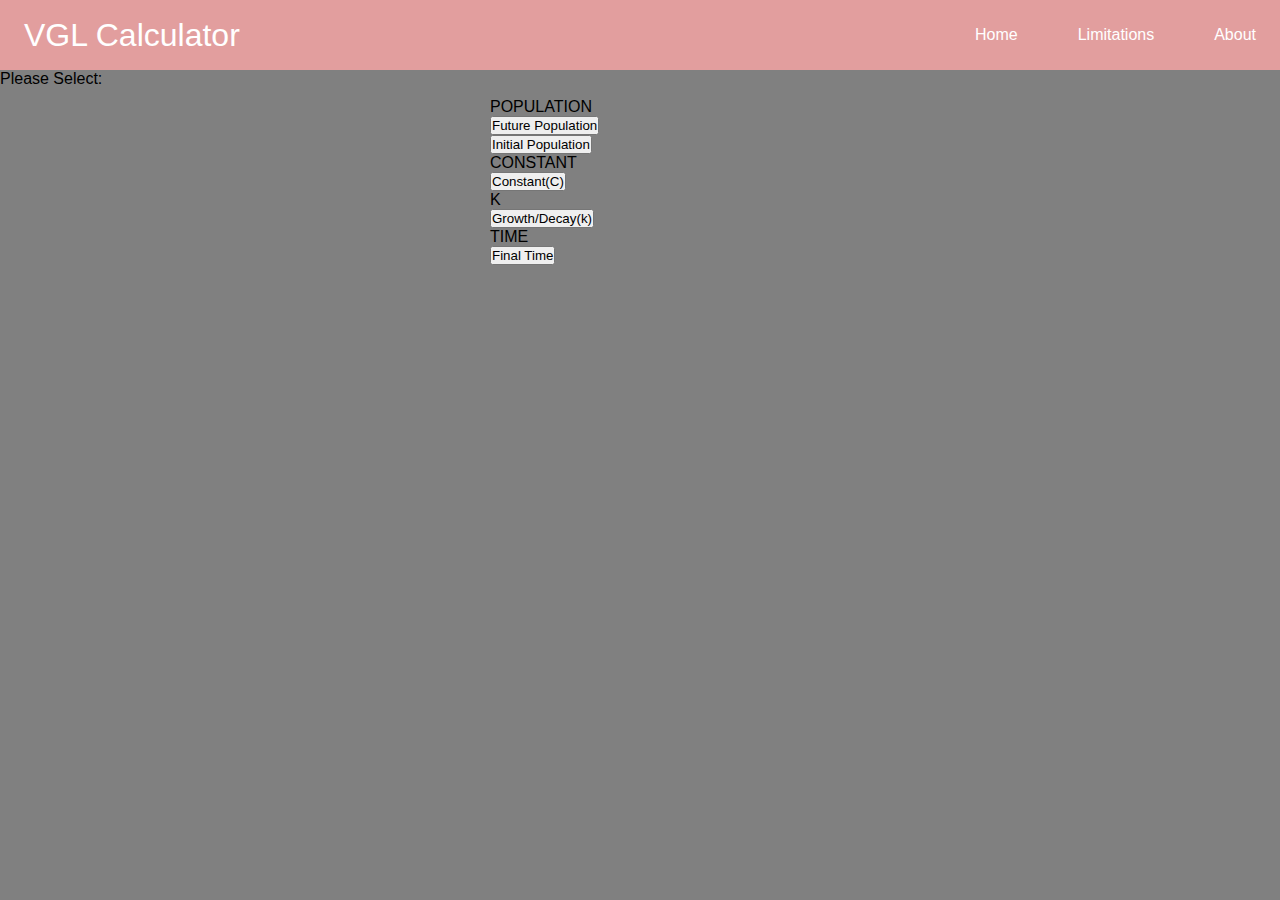
<file: index.html>
<!DOCTYPE html>
<html lang="en">
<head>
    <meta charset="UTF-8">
    <meta name="viewport" content="width=device-width, initial-scale=1.0">
    <link rel="stylesheet" href="style.css">

    <title>Document</title>
</head>
    
<body>
        <header>
            <nav class="navbar">
                <a href="#" class="nav-branding">VGL Calculator</a>

                <ul class="nav-menu">
                    <li class="nav-item">
                        <a href="https://jejucrypto.github.io/beta1.1.2/main/index.html" class="nav-link">Home</a>
                    </li>
                    <li class="nav-item">
                        <a href="https://jejucrypto.github.io/beta1.1.2/main/limit.html" class="nav-link">Limitations</a>
                    </li>
                    <li class="nav-item">
                        <a href="https://jejucrypto.github.io/beta1.1.2/main/about.html" class="nav-link">About</a>
                    </li>
                </ul>
                <div class="hamburger">
                    <span class="bar"></span>
                    <span class="bar"></span>
                    <span class="bar"></span>

                </div>
            </nav>
        </header>

    <p>Please Select:</p>

    <div class="selection">
        <p>POPULATION</p>
    <a href='https://raw.githack.io/beta1.1.2/main/futurepopulation.html'>
        <button id="selection1">Future Population</button> <br>
    </a>
    <a href='https://raw.githack.io/beta1.1.2/main/initialpopulation.html'>
        <button id="selection1">Initial Population</button> <br>
    </a>
    
    <p>CONSTANT</p>
    <a href="https://raw.githack.io/beta1.1.2/main/c.html">
        <button>Constant(C)</button> <br>
    </a>
    
    <p>K</p>
    <a href="https://raw.githack.io/beta1.1.2/main/k.html">
        <button>Growth/Decay(k)</button> <br>
    </a>
    
    <p>TIME</p>
    <a href="https://raw.githack.io/beta1.1.2/main/finaltime.html">
        <button>Final Time</button> <br>
    </a>
    </div>
    
    
    <script src="script.js"></script>
    
</body>
</html>
</file>
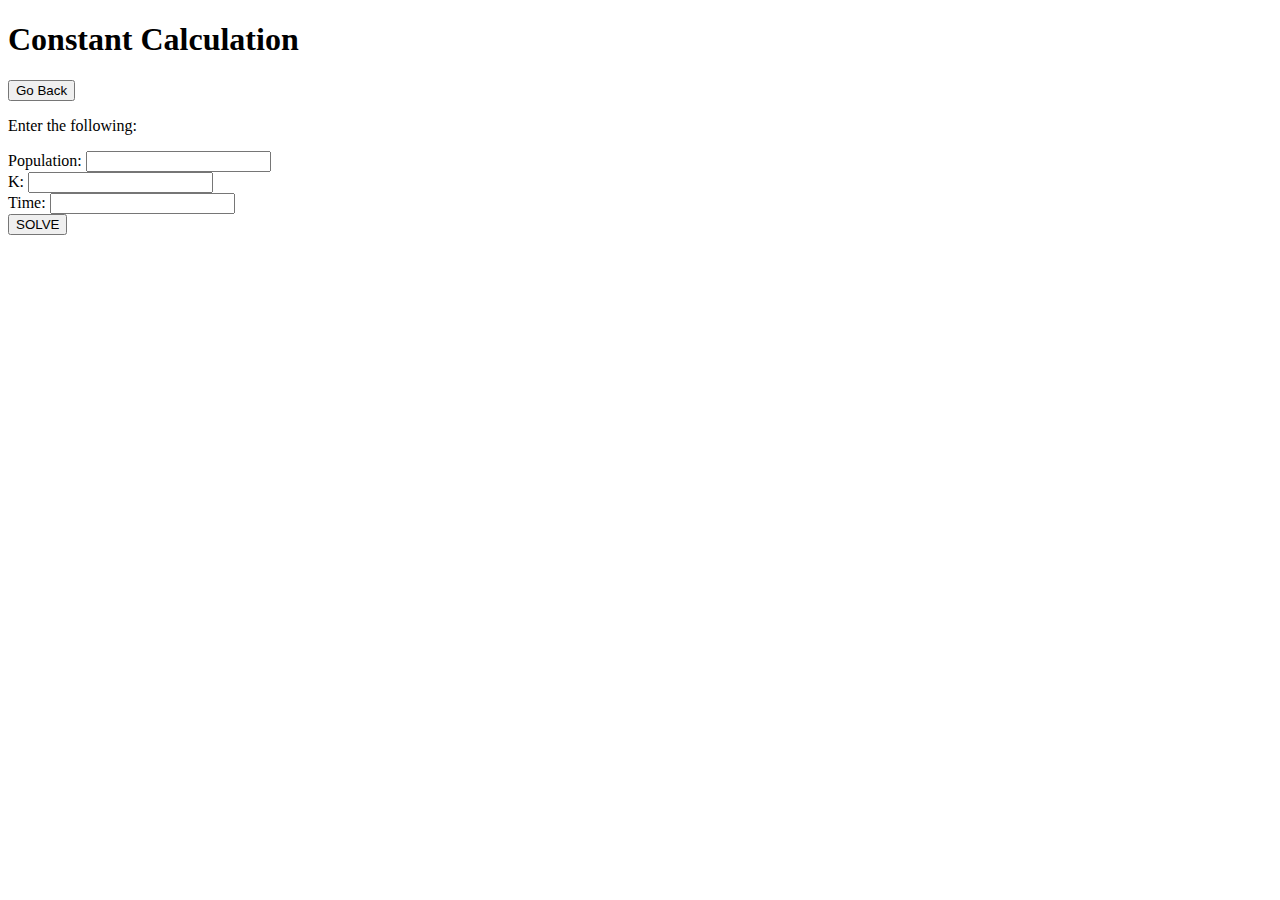
<file: c.html>
<!DOCTYPE html>
<html lang="en">
<head>
    <meta charset="UTF-8">
    <meta name="viewport" content="width=device-width, initial-scale=1.0">
    <title>Constant (C)</title>
</head>
<body>
    <h1>Constant Calculation</h1>
    <a href='https://jejucrypto.github.io/beta1.1.2/main/index.html'>
        <button>Go Back</button> <br>
    </a>
    
    <p>Enter the following:</p>
    <form>
        <label for="population"> Population:</label>
        <input type="number" id="population"> <br>

        <label for="k">K:</label>
        <input type="number" id="k"> <br>

        <label for="time">Time:</label>
        <input type="number" id="time"> <br>

    </form>

    <button onclick="print()"> SOLVE</button>

        <p id="c"></p>

        <p id="solution"></p>

        <p id="solutionline1"></p>
        <p id="solutionline2"></p>
        <p id="solutionline3"></p>
        
    <script href="script.js">
        const pop1 = document.getElementById("population");
        const gdRate = document.getElementById("k");
        const time2 = document.getElementById("time");


        function print() { 
        
            let cRes = pop1.value/Math.exp(gdRate.value*time2.value);
            document.getElementById("c").innerHTML = "C ="+cRes;

            document.getElementById("solution").innerHTML = "Solution: ";
            document.getElementById("solutionline1").innerHTML = "Constant(c) = Population(p) / e^(G/D Rate(k) x Time(t))";
            document.getElementById("solutionline2").innerHTML = "Constant(c) =" + pop1.value + " / e^" + gdRate.value + " x " + time2.value ;
            document.getElementById("solutionline3").innerHTML = "Constant(c) =" + cRes;
     }
    </script>
</body>
</html>
</file>
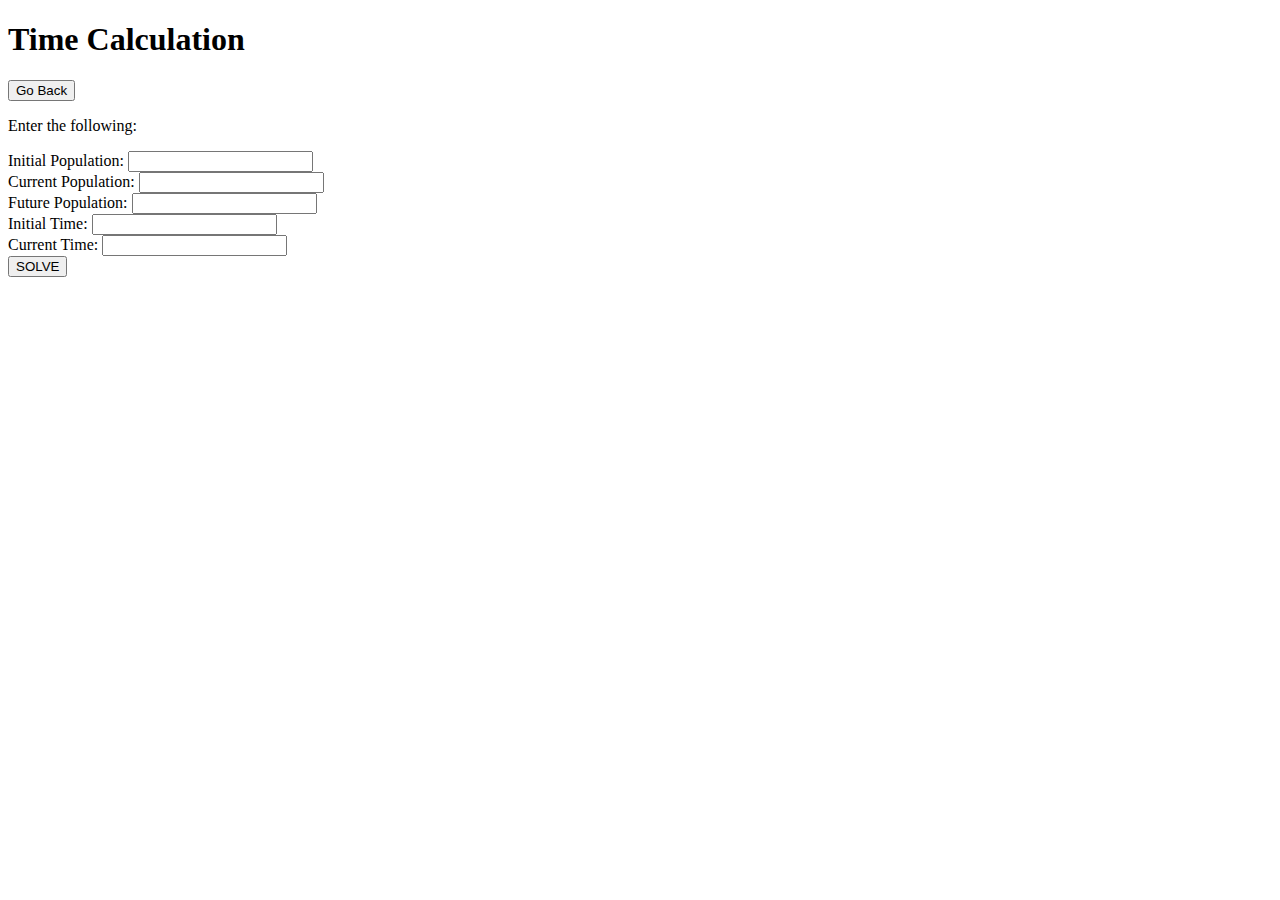
<file: finaltime.html>
<!DOCTYPE html>
<html lang="en">
<head>
    <meta charset="UTF-8">
    <meta name="viewport" content="width=device-width, initial-scale=1.0">
    <title>Time</title>
</head>
<body>
    <h1>Time Calculation</h1>
    <a href='https://jejucrypto.github.io/beta1.1.2/main/index.html'>
        <button>Go Back</button> <br>
    </a>
    
    <p>Enter the following:</p>
    <form>
        <label for="initialPopulation">Initial Population:</label>
        <input type="number" id="initialPopulation"> <br>

        <label for="currentPopulation">Current Population:</label>
        <input type="number" id="currentPopulation"> <br>

        <label for="futurePopulation">Future Population:</label>
        <input type="number" id="futurePopulation"> <br>

        <label for="initialTime">Initial Time:</label>
        <input type="number" id="initialTime"> <br>

        <label for="currentTime">Current Time:</label>
        <input type="number" id="currentTime"> <br>

    </form>

    <button onclick="print()"> SOLVE</button>

        <p id="c"></p>
        <p id="k"></p>
        <p id="finTime1"></p>

        <p id="solution"></p>

        <p id="solutionline1"></p>
        <p id="solutionline2"></p>
        <p id="solutionline3"></p> <br>

        <p id="solutionline4"></p>
        <p id="solutionline5"></p>
        <p id="solutionline6"></p>
        <p id="solutionline7"></p> <br>

        <p id="solutionline8"></p>
        <p id="solutionline9"></p>
        <p id="solutionline10"></p> <br>


        
    <script href="script.js">
        const iniPop1 = document.getElementById("initialPopulation");
        const curPop1 = document.getElementById("currentPopulation");
        const futPop1 = document.getElementById("futurePopulation");
        const iniTime1 = document.getElementById("initialTime");
        const curTime1 = document.getElementById("currentTime"); 

        function print() { 
        
            let finTimeC = iniPop1.value;   
            let finTimeK = Math.log(curPop1.value/finTimeC)/curTime1.value;
            let finTime = Math.log(futPop1.value/finTimeC)/finTimeK;
        
            document.getElementById("c").innerHTML = "C="+finTimeC;
            document.getElementById("k").innerHTML = "K="+finTimeK;
            document.getElementById("finTime1").innerHTML = "Final Time="+finTime;

            document.getElementById("solution").innerHTML = "Solution: ";
            document.getElementById("solutionline1").innerHTML = "Constant(c) = Population(p) / e^(G/D Rate(k) x Time(t))";
            document.getElementById("solutionline2").innerHTML = "Constant(c) = " + iniPop1.value + "/e^" + "k x " + iniTime1.value;
            document.getElementById("solutionline3").innerHTML = "Constant(c) = "+ iniPop1.value*Math.exp(finTimeK*iniTime1.value);

            document.getElementById("solutionline4").innerHTML = "G/D Rate(k) = ln(Population(p)/(Constant(c)) / Time(t))";
            document.getElementById("solutionline5").innerHTML = "G/D Rate(k) = ln("+curPop1.value+"/"+finTimeC+")/"+curTime1.value;
            document.getElementById("solutionline6").innerHTML = "G/D Rate(k) = "+ Math.log(curPop1.value/finTimeC)+"/"+curTime1.value;
            document.getElementById("solutionline7").innerHTML = "G/D Rate(k) = "+ finTimeK;

            document.getElementById("solutionline8").innerHTML = "Final Time(t) = ln(FuturePopulation(P) / Constant(C)) / gdRate(k)";
            document.getElementById("solutionline9").innerHTML = "Final Time(t) = ln(" + futPop1.value + " / " + finTimeC + ") / " + finTimeK;
            document.getElementById("solutionline10").innerHTML = "Final Time(t) = "+ finTime;

        }
    </script>
</body>
</html>
</file>
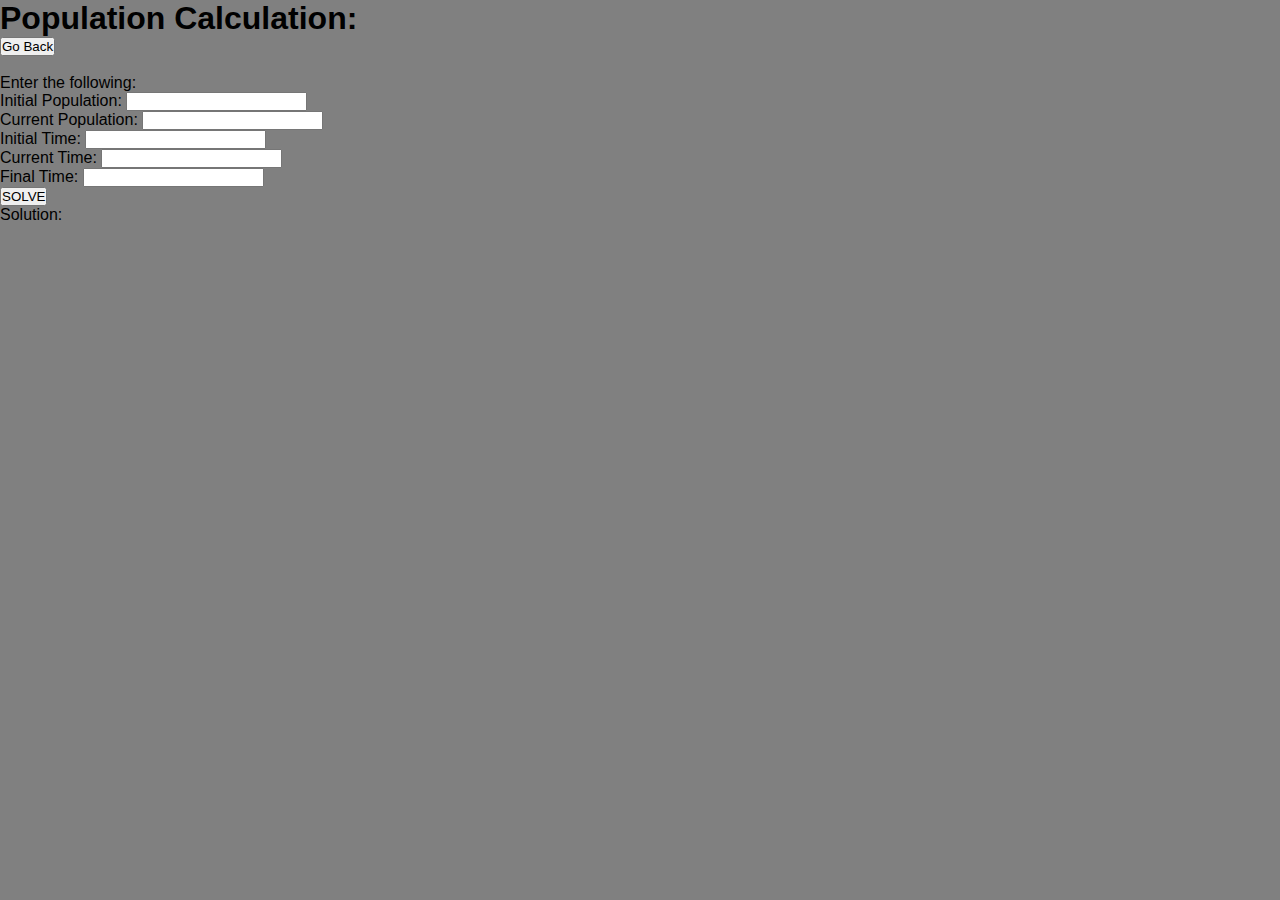
<file: futurepopulation.html>
<!DOCTYPE html>
<html lang="en">
<head>
    <meta charset="UTF-8">
    <meta name="viewport" content="width=device-width, initial-scale=1.0">
    <link rel="stylesheet" href="style.css">
    
    <title>Future Population</title>
</head>
<body>



    <h1>Population Calculation:</h1>
    <a href='https://jejucrypto.github.io/beta1.1.2/main/index.html'>
        <button>Go Back</button> <br> <br>
    </a>

    <p>Enter the following:</p>
    <form>
        <label for="initialPopulation">Initial Population:</label>
        <input type="number" id="initialPopulation"> <br>

        <label for="currentPopulation">Current Population:</label>
        <input type="number" id="currentPopulation"> <br>

        <label for="initialTime">Initial Time:</label>
        <input type="number" id="initialTime"> <br>

        <label for="currentTime">Current Time:</label>
        <input type="number" id="currentTime"> <br>

        <label for="finalTime">Final Time:</label>
        <input type="number" id="finalTime"> <br>
    </form>

        <button onclick="print()"> SOLVE</button>

        <p id="c"></p>
        <p id="k"></p>
        <p id="futPop1"></p>

        <p>Solution:</p> <br>
        <p id="solutionline1"></p>
        <p id="solutionline2"></p>
        <p id="solutionline3"></p>

        <br>

        <p id="solutionline4"></p>
        <p id="solutionline5"></p>
        <p id="solutionline6"></p>
        <p id="solutionline7"></p>

        <br>

        <p id="solutionline8"></p>
        <p id="solutionline9"></p>
        <p id="solutionline10"></p>



        
    <script href="script.js">
        const iniPop1 = document.getElementById("initialPopulation");
        const curPop1 = document.getElementById("currentPopulation");
        const iniTime1 = document.getElementById("initialTime");
        const curTime1 = document.getElementById("currentTime");
        const finTime1 = document.getElementById("finalTime");
        
        

        function print() { 
        
            let futPopC = iniPop1.value;   
            let futPopK = Math.log(curPop1.value/futPopC)/curTime1.value;
            let futPop = futPopC*Math.exp(futPopK*finTime1.value);
            
            
            document.getElementById("c").innerHTML = "C="+futPopC;
            document.getElementById("k").innerHTML = "K="+futPopK;
            document.getElementById("futPop1").innerHTML = "Future Population="+ futPop;

            document.getElementById("solutionline1").innerHTML = "Constant(c) = Population(p) / e^(G/D Rate(k) x Time(t))";
            document.getElementById("solutionline2").innerHTML = "Constant(c) = " + iniPop1.value + "/e^" + "k x " + iniTime1.value;
            document.getElementById("solutionline3").innerHTML = "Constant(c) = "+ futPopC;

            document.getElementById("solutionline4").innerHTML = "G/D Rate(k) = ln(Population(p)/(Constant(c)) / Time(t))";
            document.getElementById("solutionline5").innerHTML = "G/D Rate(k) = ln("+curPop1.value+"/"+futPopC+")/"+curTime1.value;
            document.getElementById("solutionline6").innerHTML = "G/D Rate(k) = "+ Math.log(curPop1.value/futPopC)+"/"+curTime1.value;
            document.getElementById("solutionline7").innerHTML = "G/D Rate(k) = "+ futPopK;
        
            document.getElementById("solutionline8").innerHTML = "Population(P) = Constant(c) x e^G/D Rate(k) x Time(t)";
            document.getElementById("solutionline9").innerHTML = "Population(p) = "+ futPopC + "e^" + futPopK + finTime1.value;
            document.getElementById("solutionline10").innerHTML = "Population(p) = " + futPop.toPrecision(8);
        }
    </script>
</body>

</html>
</file>
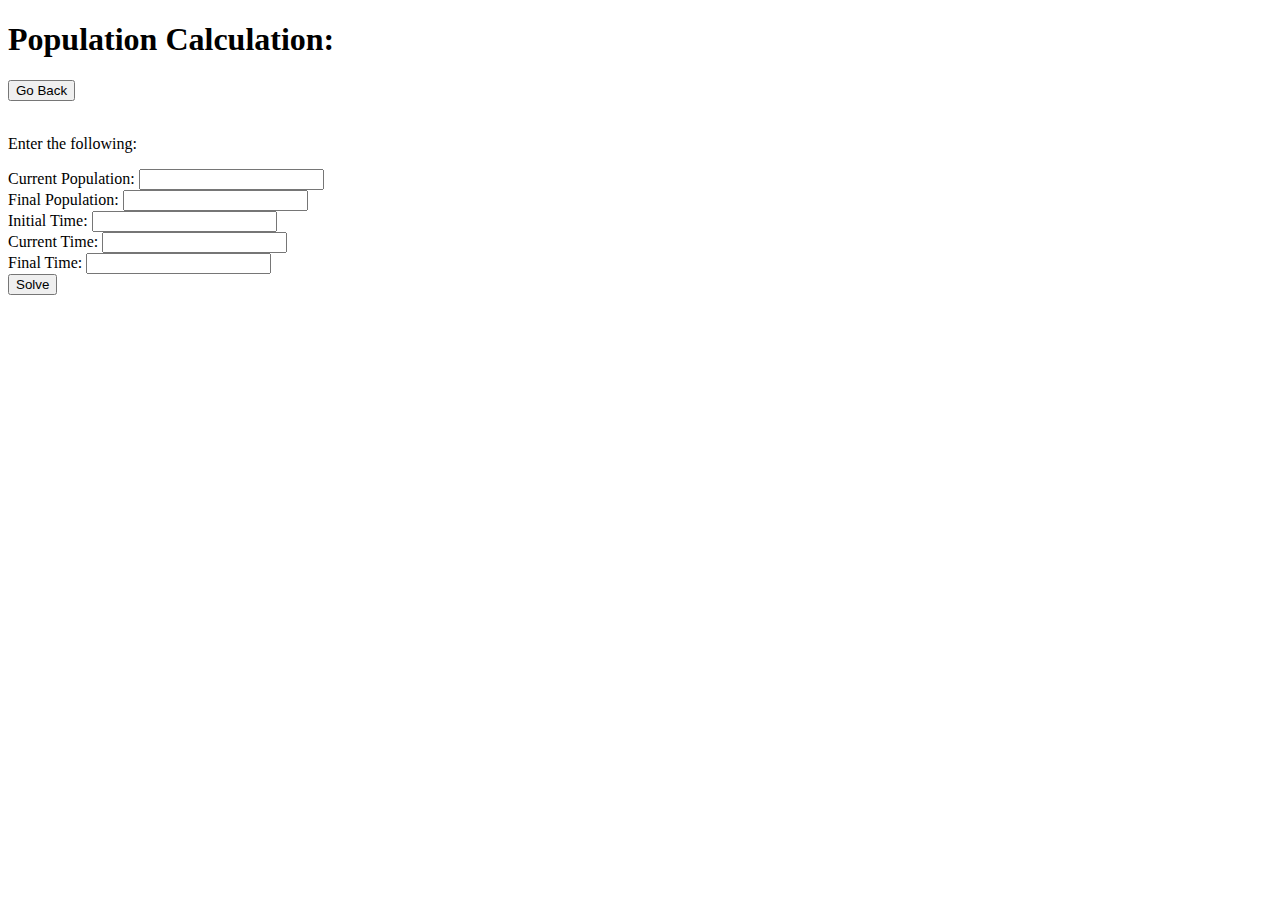
<file: initialpopulation.html>
<!DOCTYPE html>
<html lang="en">
<head>
    <meta charset="UTF-8">
    <meta name="viewport" content="width=device-width, initial-scale=1.0">
    <title>Document</title>
</head>
<body>



    <h1>Population Calculation:</h1>
    <a href='https://jejucrypto.github.io/beta1.1.2/main/index.html'>
        <button>Go Back</button> <br> <br>
    </a>

    <p>Enter the following:</p>
    <form>
        <label for="number">Current Population:</label>
        <input type="number" id="currentPopulation"> <br>

        <label for="number">Final Population:</label>
        <input type="number" id="finalPopulation"> <br>

        <label for="number">Initial Time:</label>
        <input type="number" id="initialTime"> <br>

        <label for="number">Current Time:</label>
        <input type="number" id="currentTime"> <br>

        <label for="number">Final Time:</label>
        <input type="number" id="finalTime"> <br>

    </form>

        <button onclick="print()"> Solve</button>

        
        <p id="answer"></p>
        <p id="kValue"></p>
        <p id="cValue"></p>

        <p id="solution"></p>
        <P id="solutionline1"></P>
        <p id="solutionline2"></p>
        <P id="solutionline3"></P>
        <p id="solutionline4"></p>

        <P id="csolution"></P>
        <p id="solutionline5"></p>
        <p id="solutionline6"></p>
        <p id="solutionline7"></p>
        


        <script>
            const curPop1 = document.getElementById("currentPopulation");
            const finPop1 = document.getElementById("finalPopulation");
            const iniTime1 = document.getElementById("initialTime1");
            const curTime1 = document.getElementById("currentTime");
            const finTime1 = document.getElementById("finalTime");

            function print() {
                let resultK = Math.log(finPop1.value/curPop1.value) / (finTime1.value-curTime1.value);
                let convalue = curPop1.value / Math.exp(resultK*curTime1.value ) ;
                
                document.getElementById("answer").innerHTML = "Final Answer" ;
                document.getElementById("kValue").innerHTML = "K=" + resultK.toPrecision(4);
                document.getElementById("cValue").innerHTML = "C=" + convalue.toPrecision(4);

                document.getElementById("solution").innerHTML = "Soltion for K";
                document.getElementById("solutionline1").innerHTML = "K= ln (P2/P1)/t2-t1";
                document.getElementById("solutionline2").innerHTML = "K= ln("+finPop1.value+"/"+curPop1.value+")/"+finTime1.value+curTime1.value;
                document.getElementById("solutionline3").innerHTML = "K= "+Math.log(+finPop1.value)+"/"+curPop1.value+"/"+finTime1.value+"-"+curTime1.value;
                document.getElementById("solutionline4").innerHTML = "K= " + resultK.toPrecision(4);

                document.getElementById("csolution").innerHTML = "Soltion for C";
                document.getElementById("solutionline5").innerHTML = "C= P/e^k*t";
                document.getElementById("solutionline6").innerHTML = "C="+curPop1.value+"/"+Math.exp(resultK.value*curTime1.value);
                document.getElementById("solutionline7").innerHTML = "C= "+convalue;



            }



        </script>
    </body>
    </html>
</file>
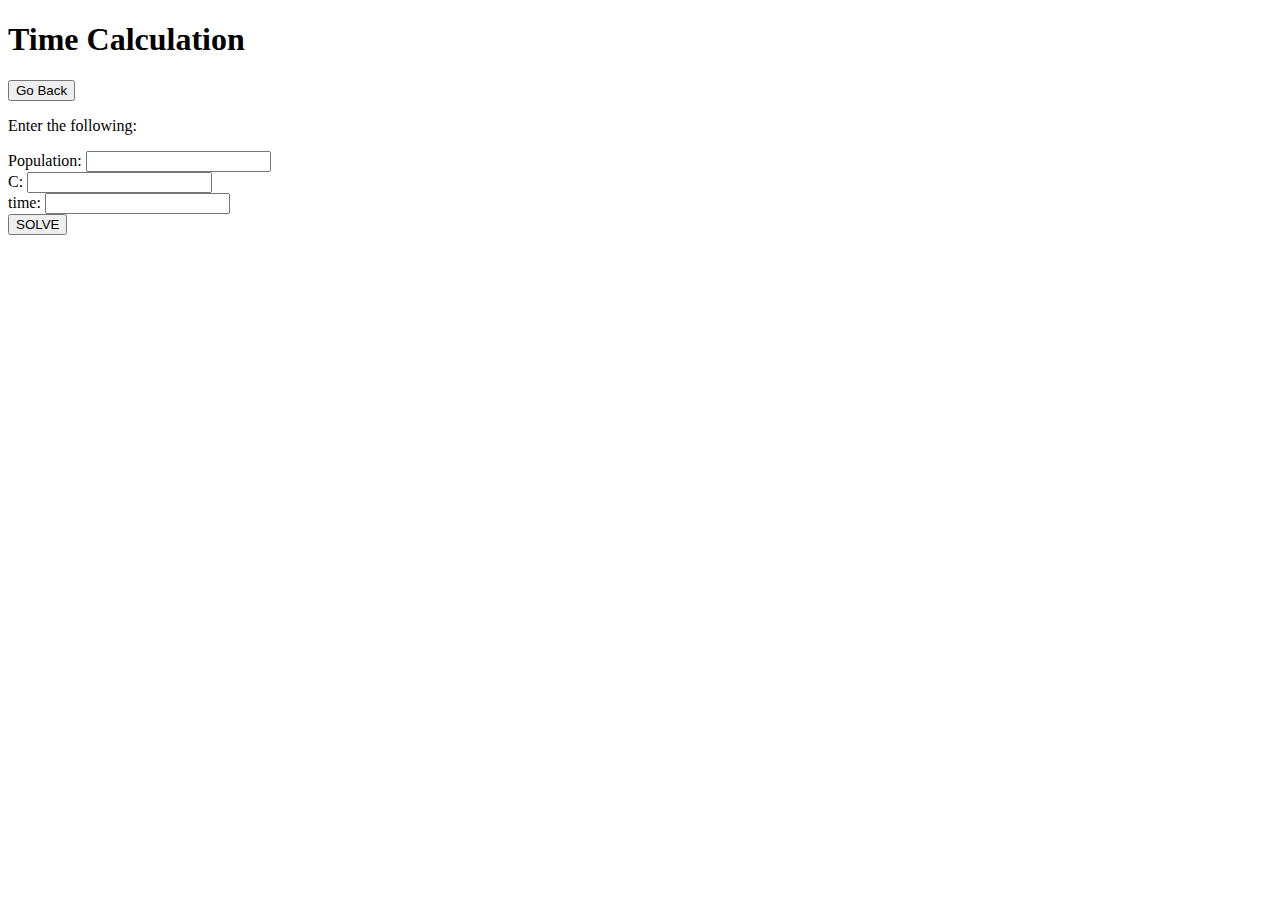
<file: k.html>
<!DOCTYPE html>
<html lang="en">
<head>
    <meta charset="UTF-8">
    <meta name="viewport" content="width=device-width, initial-scale=1.0">
    <title>Time</title>
</head>
<body>
    <h1>Time Calculation</h1>
    <a href='https://jejucrypto.github.io/beta1.1.2/main/index.html'>
        <button>Go Back</button> <br>
    </a>
    
    <p>Enter the following:</p>
    <form>
        <label for="population"> Population:</label>
        <input type="number" id="population"> <br>

        <label for="c">C:</label>
        <input type="number" id="c"> <br>

        <label for="time"> time:</label>
        <input type="number" id="time"> <br>

    </form>

    <button onclick="print()"> SOLVE</button>

        <p id="k"></p>
        <p id="solution"></p>
        <p id="solutionline1"></p>
        <p id="solutionline2"></p>
        <p id="solutionline3"></p>

        
    <script>
        const pop1 = document.getElementById("population");
        const cPop1 = document.getElementById("c");
        const time2 = document.getElementById("time");


        function print() { 
        
            let kRes = Math.log(pop1.value/cPop1.value)/time.value;
            document.getElementById("k").innerHTML = "k ="+kRes;

            document.getElementById("solutionline1").innerHTML = "G/D Rate(k) = ln(Population(p) / Constant(c)) / Time(t)";
            document.getElementById("solutionline2").innerHTML = "G/D Rate(k) = ln(" + pop1.value + "/" + cPop1.value + ") / " + time2.value;
            document.getElementById("solutionline3").innerHTML = "G/D Rate(k) = " + kRes;

        }
    </script>
</body>
</html>
</file>
<file: style.css>
*{
    padding: 0;
    margin: 0;
    box-sizing: border-box;
}

header {
    background-color: #e29e9e;
}

li {
    list-style: none;
}

a {
    color: white;
    text-decoration: none;
}

.navbar{
    min-height: 70px;
    display: flex;
    justify-content: space-between;
    align-items: center;
    padding: 0 24px;
}

.nav-menu{
    display: flex;
    justify-content: space-between;
    align-items: center;
    gap: 60px;
}

.nav-branding {
    font-size: 2rem;
}

.nav-link {
    transition: 0.7s ease;
}

.nav-link:hover {
    color: dodgerblue;
}

.hamburger {
    display: none;
    cursor: pointer;
}

.bar{
    display: block;
    width: 25px;
    height: 3px;
    margin: 5px auto;
    -webkit-transition: all 0.3s ease-in-out;
    transition: all 0.3s ease-in-out;
    background-color: white;
}

@media(max-width:768px){
    .hamburger {
        display: block;
    }

    .hamburger.active .bar:nth-child(2) {
        opacity: 0;
    }
    .hamburger.active .bar:nth-child(1) {
        transform: translateY(8px) rotate(45deg);
    }
    .hamburger.active .bar:nth-child(3) {
        transform: translateY(-8px) rotate(-45deg);
    }

    .nav-menu{
        position: fixed;
        left: -100%;
        top: 70px;
        gap: 0;
        flex-direction: column;
        background-color: #a89f9f;
        width: 100%;
        text-align: center;
        transition: 0.3s;
    }

    .nav-item {
        margin: 16px 0;
    }

    .nav-menu.active{
        left: 0;
    }
    
}

body {
    background: grey;
    font-family: 'Poppins', sans-serif;
}

.selection {
    margin: auto;
    width: 25%;
    border: none;
    padding: 10px;
}
</file>
